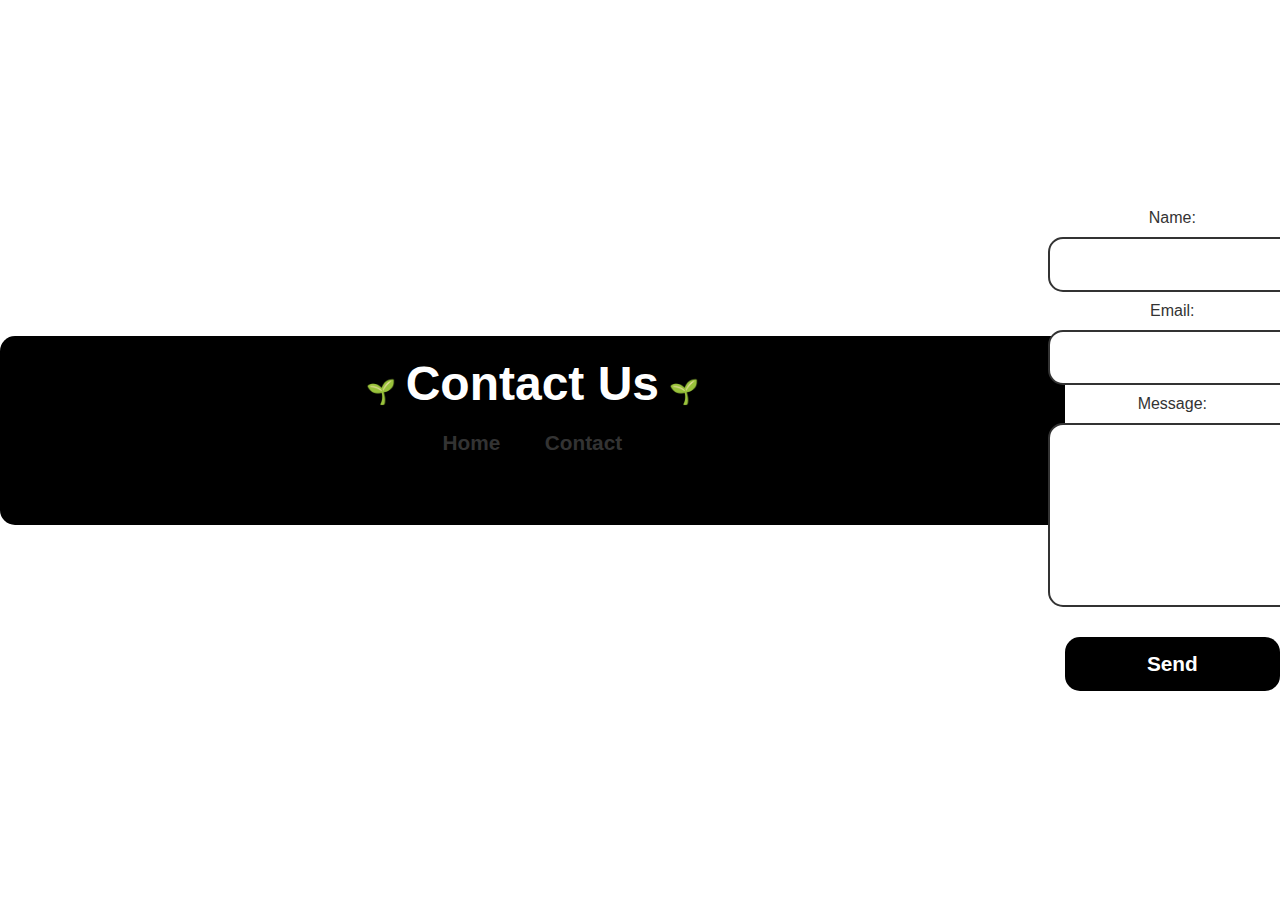
<file: contact.html>
<!DOCTYPE html>
<html lang="en">
<head>
  <meta charset="UTF-8">
  <meta name="viewport" content="width=device-width, initial-scale=1.0">
  <title>Contact Us</title>
  <link rel="stylesheet" href="/static/style.css">
</head>
<body>
  <header>
    <h1>Contact Us</h1>
    <nav>
      <a href="/">Home</a>
      <a href="/contact">Contact</a>
    </nav>
  </header>
  <main>
    <form action="/contact" method="POST">
      <label for="name">Name:</label>
      <input type="text" id="name" name="name" required>
      
      <label for="email">Email:</label>
      <input type="email" id="email" name="email" required>
      
      <label for="message">Message:</label>
      <textarea id="message" name="message" rows="5" required></textarea>
      
      <button type="submit">Send</button>
    </form>
  </main>
</body>
</html>
</file>
<file: static/style.css>
/* General body styling */
body {
    font-family: 'Poppins', sans-serif; /* Modern font */
    background-color: #fff; /* White background */
    margin: 0;
    padding: 0;
    display: flex;
    justify-content: center;
    align-items: center; /* Center the content vertically */
    height: 100vh; /* Full height of the viewport */
    color: #333; /* Dark text */
}

/* Container Styling */
.container {
    max-width: 600px;
    width: 100%;
    padding: 40px;
    background: #fff; /* White background */
    box-shadow: 0px 8px 20px rgba(0, 0, 0, 0.1); /* Soft shadow */
    border-radius: 20px;
    text-align: center;
    position: relative;
    display: flex;
    flex-direction: column;
    justify-content: center; /* Center content inside container */
    align-items: center; /* Center form elements horizontally */
}

/* Header Styling */
header {
    background-color: #000; /* Black header */
    color: #fff; /* White text */
    padding: 20px;
    text-align: center;
    border-radius: 15px;
    width: 100%;
    margin-bottom: 40px;
}

header h1 {
    font-size: 3rem;
    font-weight: 700;
    margin: 0;
}

/* Heading Icon Styling */
h1::before,
h1::after {
    content: "🌱"; /* Green leaf icon */
    margin: 0 10px;
    font-size: 1.5rem;
}

/* Form Styling */
form {
    display: flex;
    flex-direction: column;
    align-items: center;
    width: 100%;
    max-width: 500px; /* Limit form width */
}

/* Input and Textarea Styling */
form input, form textarea {
    width: 100%; /* Ensure full width inside form */
    padding: 15px;
    margin: 10px 0;
    border: 2px solid #333; /* Dark border */
    border-radius: 15px;
    font-size: 1.1rem;
    color: #333; /* Dark text inside input */
    background-color: #fff; /* White background for inputs */
}

/* Ensure textarea has proper height */
form textarea {
    height: 150px;
    resize: none;
}

/* Button Styling */
form button {
    width: 100%; /* Full width button */
    padding: 15px 30px;
    background-color: #000; /* Black background for the button */
    color: white;
    border: none;
    border-radius: 15px;
    cursor: pointer;
    font-size: 1.3rem;
    font-weight: bold;
    transition: background 0.3s ease, transform 0.3s ease;
    margin-top: 20px;
}

form button:hover {
    background-color: #333; /* Darker black on hover */
    transform: scale(1.05); /* Slight zoom effect */
}

/* Navigation Styling */
nav {
    margin-top: 20px;
    margin-bottom: 50px;
}

nav a {
    text-decoration: none;
    color: #333; /* Dark text */
    margin: 0 20px;
    font-size: 1.3rem;
    font-weight: 600;
    transition: color 0.3s ease, transform 0.3s ease;
}

nav a:hover {
    color: #000; /* Black hover effect */
    transform: scale(1.1); /* Slight zoom effect */
}

/* Results Section Styling */
.results {
    list-style: none;
    padding: 0;
}

.result {
    background: rgba(0, 0, 0, 0.05); /* Subtle highlight for results */
    margin: 15px 0;
    padding: 20px;
    border-radius: 10px;
    text-align: left;
    font-size: 1.1rem;
}

/* Responsive Design */
@media (max-width: 600px) {
    form input, form textarea, form button {
        width: 100%; /* Make form elements responsive */
        margin: 10px 0;
    }
}
</file>
